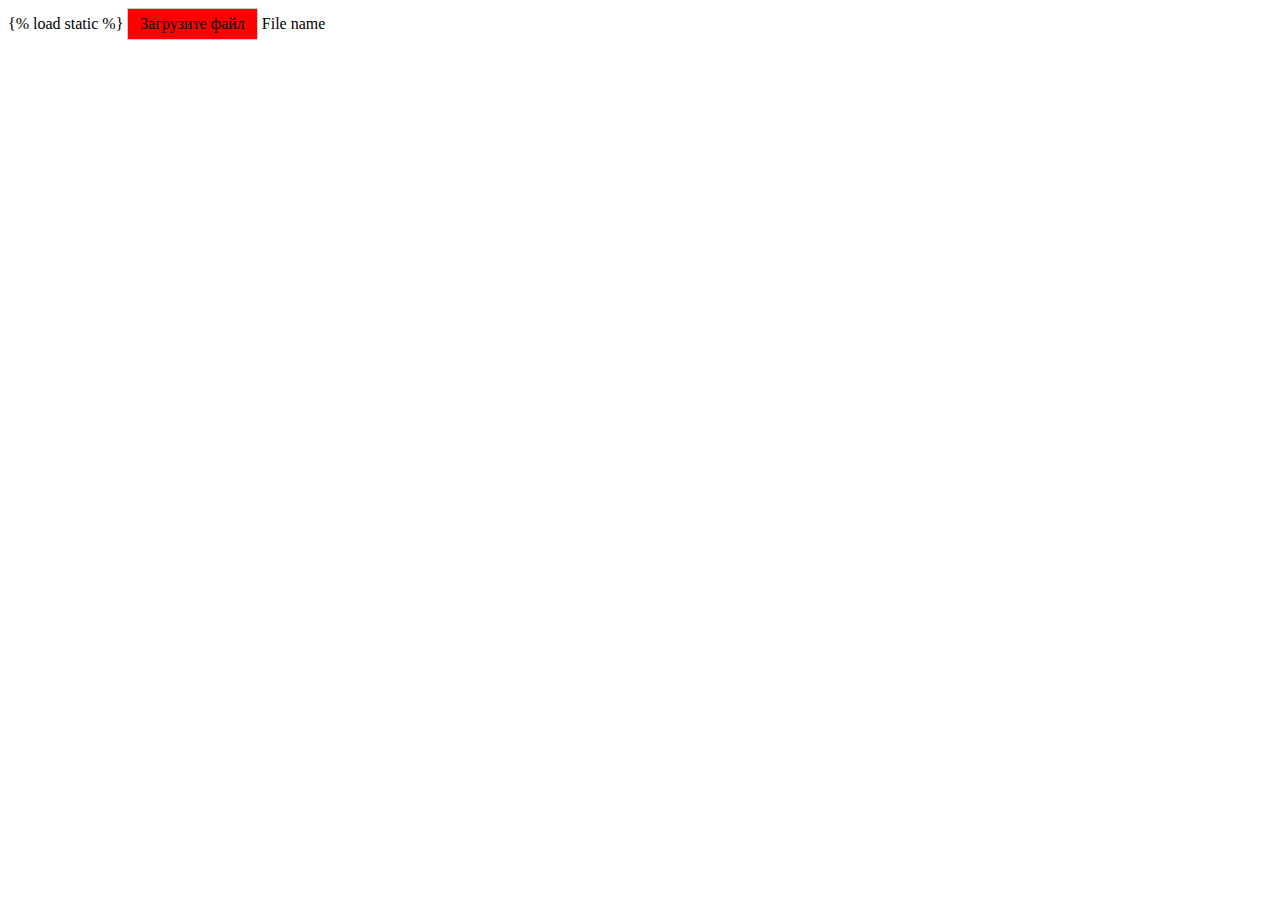
<file: testnpatest/mainpage/templates/mainpage/index2.html>
{% load static %}
<!DOCTYPE html>
<html>
<style>
    .custom-file-upload {
    border: 1px solid #ccc;
    display: inline-block;
    padding: 6px 12px;
    cursor: pointer;
    background-color: red
}
input[type="file"] {
    display: none;
}
</style>
<head>
</head>
<body>


  <label for="file-upload" class="custom-file-upload">
    Загрузите файл
</label>
<input type="file" id="file-upload" multiple onchange="showname()"/>
 <label id = "GFG">
        File name
    </label>
</body>
</html>
<script>
    const input = document.querySelector("input")
input.onchange = (e) => {
  const [file] = e.target.files
  console.log(file.name)
  document.getElementById('GFG').innerHTML
                = file.name;
}
 </script>
</file>
